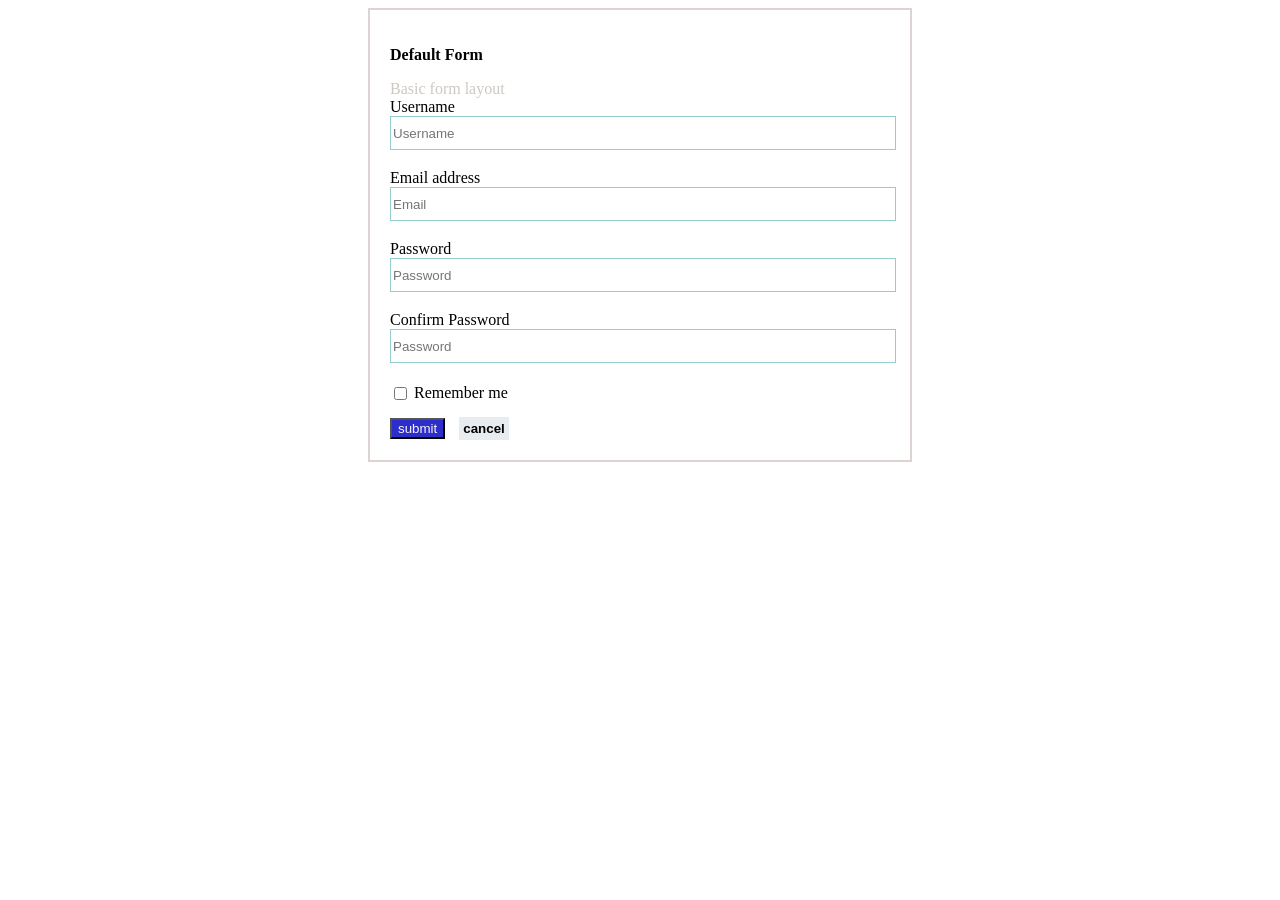
<file: index.html>
<!DOCTYPE html>
<html lang="en">
<head>
    <meta charset="UTF-8">
    <meta name="viewport" content="width=device-width, initial-scale=1.0">
    <title>Document</title>
    <link rel="stylesheet" href="fichier.css">
</head>
<body>
    <div class="blok" >
        <p id="premier">Default Form</p>

    <div class="voila">Basic form layout</div>
    <form action="">
        
        <div class="champ">
        
            <label for="">Username</label>
            <input type="text" placeholder="Username">
        
    </div>
    <div class="champ">
        
            <label for="">Email address</address></label>
            <input type="text" placeholder="Email">
        
    </div>
    <div class="champ">
        
            <label for="">Password</label>
            <input type="text" placeholder="Password">
        
    </div>
    <div class="champ">
        
            <label for="">Confirm Password</label>
            <input type="text" placeholder="Password">
        
    </div>
    <div >
        
            <input type="checkbox" name="" id="contour">
            <label for="">Remember me</label>
       
    </div>
    <div class="espace" >
        
            <input class="bleu" type="submit" value="submit">
            <input class="berge" type="reset" value="cancel">
       
    </div>
    </form>
    </div>
</body>
</html>
</file>
<file: fichier.css>
body{
    /* background-color: white; */
    display: flex;
    justify-content: center;
}
.champ input{
    display: flex;
    flex-direction: column;
    margin-bottom: 19px;
   width: 100%;
   height: 30px;
    border: 1px solid rgb(146, 206, 206);
    
}
.blok{
    width: 500px;
    border: 2px solid rgb(221, 211, 211);
    padding: 20px;
}
#premier{
    font-weight: bold;
}
.voila{
    color: rgb(205, 200, 194);
}
.bleu{
    background-color: rgb(45, 45, 203);
    color: rgb(246, 243, 243);
}
.berge{
    background-color: rgb(231, 236, 240);
    font-weight: bold;
    border: none;
    margin-left: 10px;
    padding: 4px;;
}
input[type='checkbox'] {
  position: relative;
  top: 2px;
}
.espace{
    margin-top: 15px;
}
</file>
